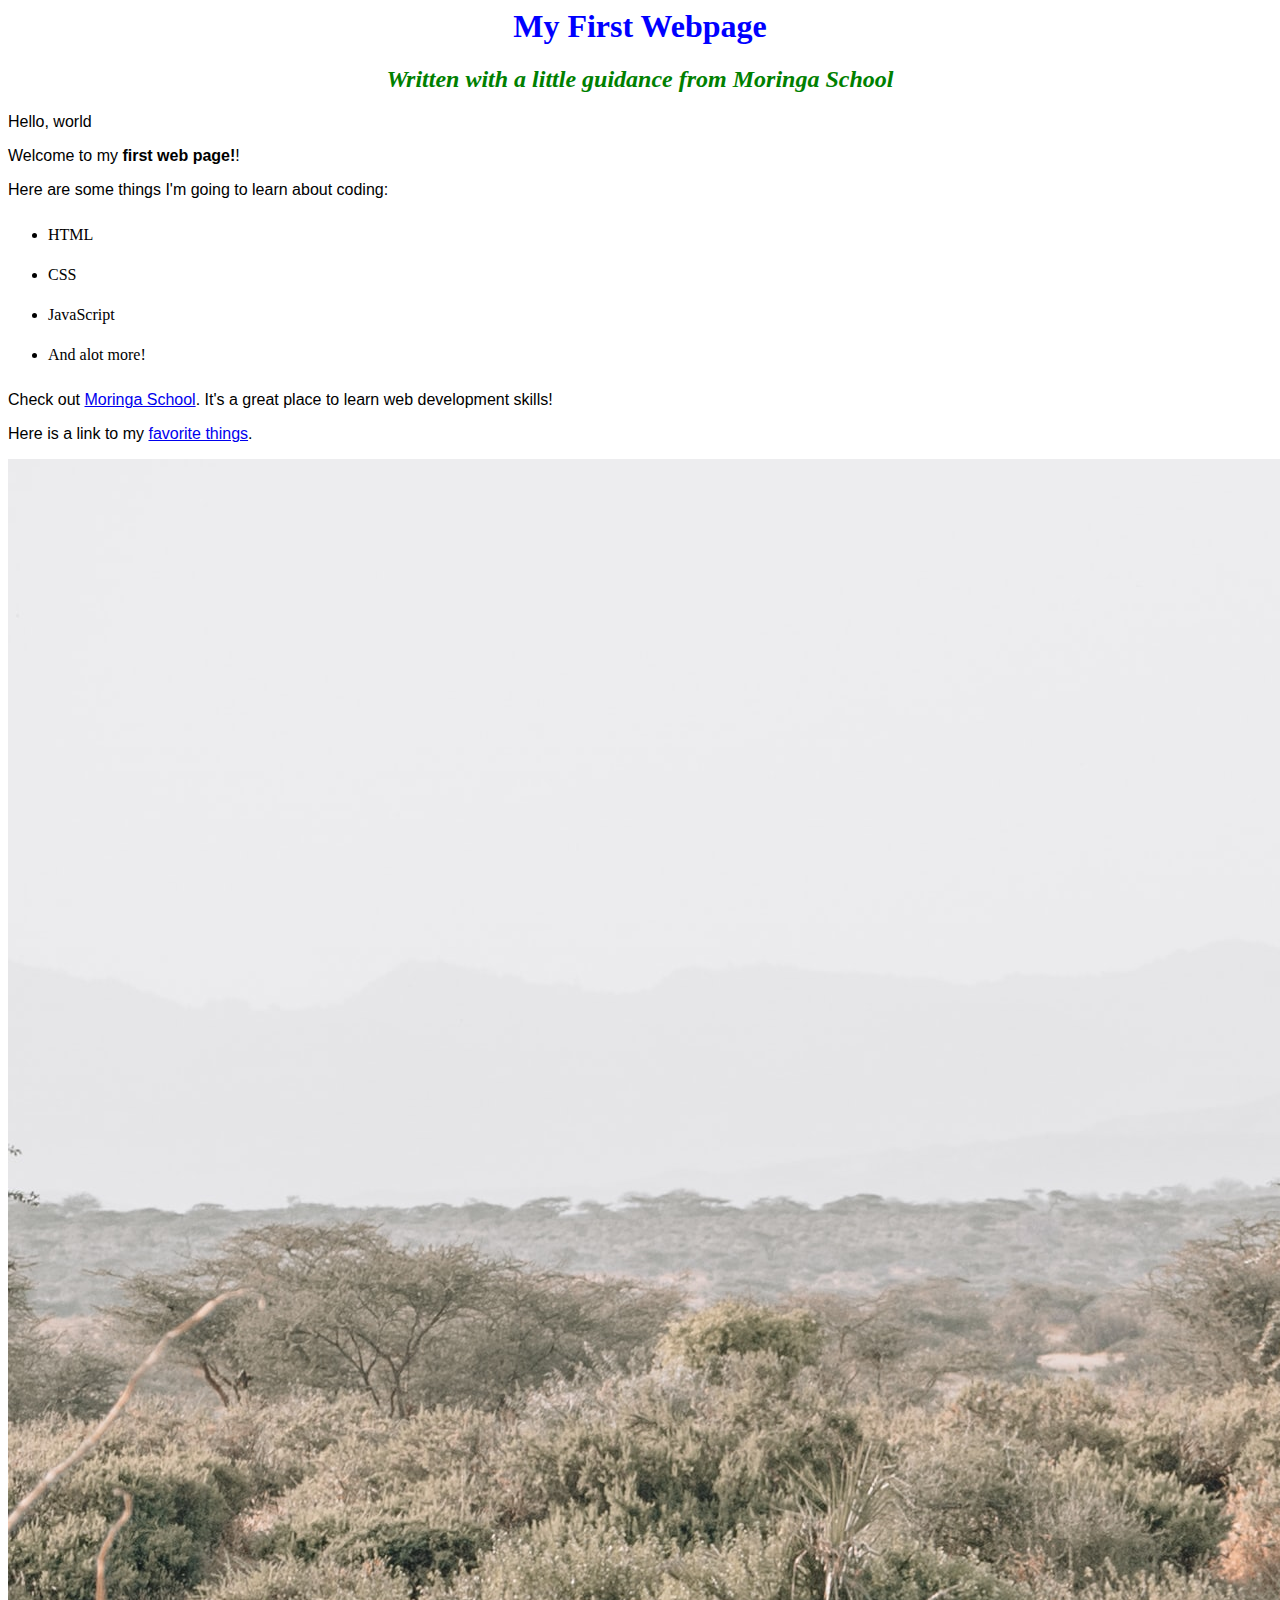
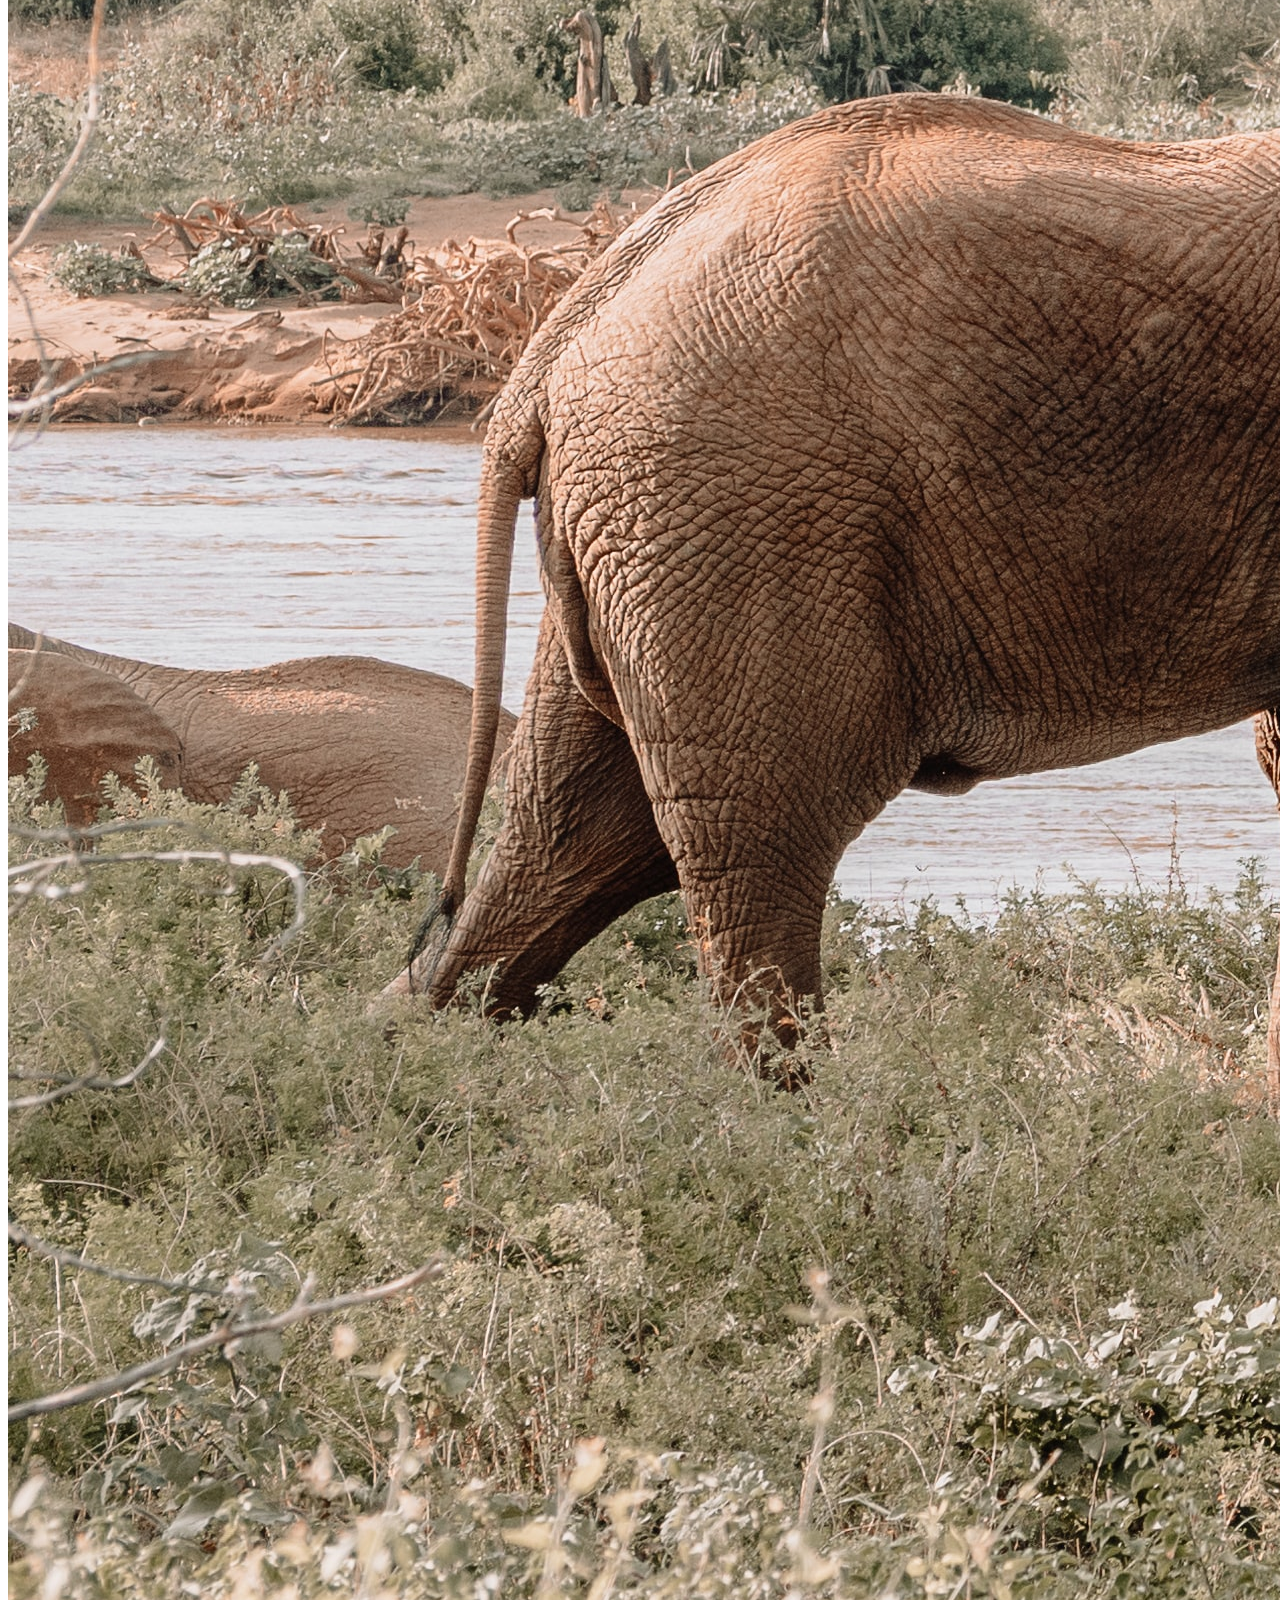
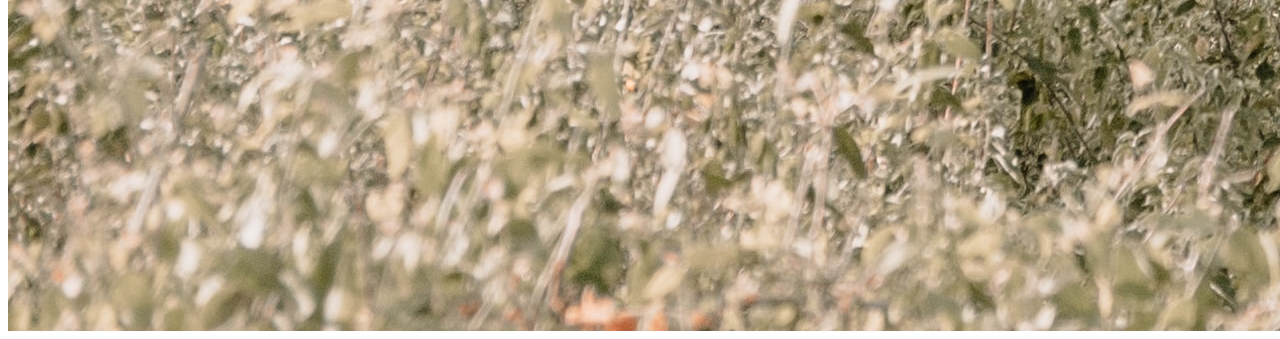
<file: index.html>
<DOCTYPE html>
<html>
  <head>
    <title>My first webpage!</title>
    <link href="css/styles.css" rel="stylesheet" type="text/css"
  </head>
  <body>
    <h1>My First Webpage</h1>
    <h2>Written with a little guidance from <em>Moringa School</em></h2>

    <p>Hello, world</p>
    <p>Welcome to my <strong>first web page!</strong>!</p>

    <p>Here are some things I'm going to learn about coding:</p>
    <ul>
      <li>HTML</li>
      <li>CSS</li>
      <li>JavaScript</li>
      <li>And alot more!</li>
    </ul>
  </body><p>Check out <a href="http://moringaschool.com/">Moringa School</a>. It's a great place to learn web development skills!</p>
         <p>Here is a link to my <a href="favorite-things.html">favorite things</a>.</p>
         <img src="images/elephant.jpg"alt="A photo of an elephant">
  </html>
</file>
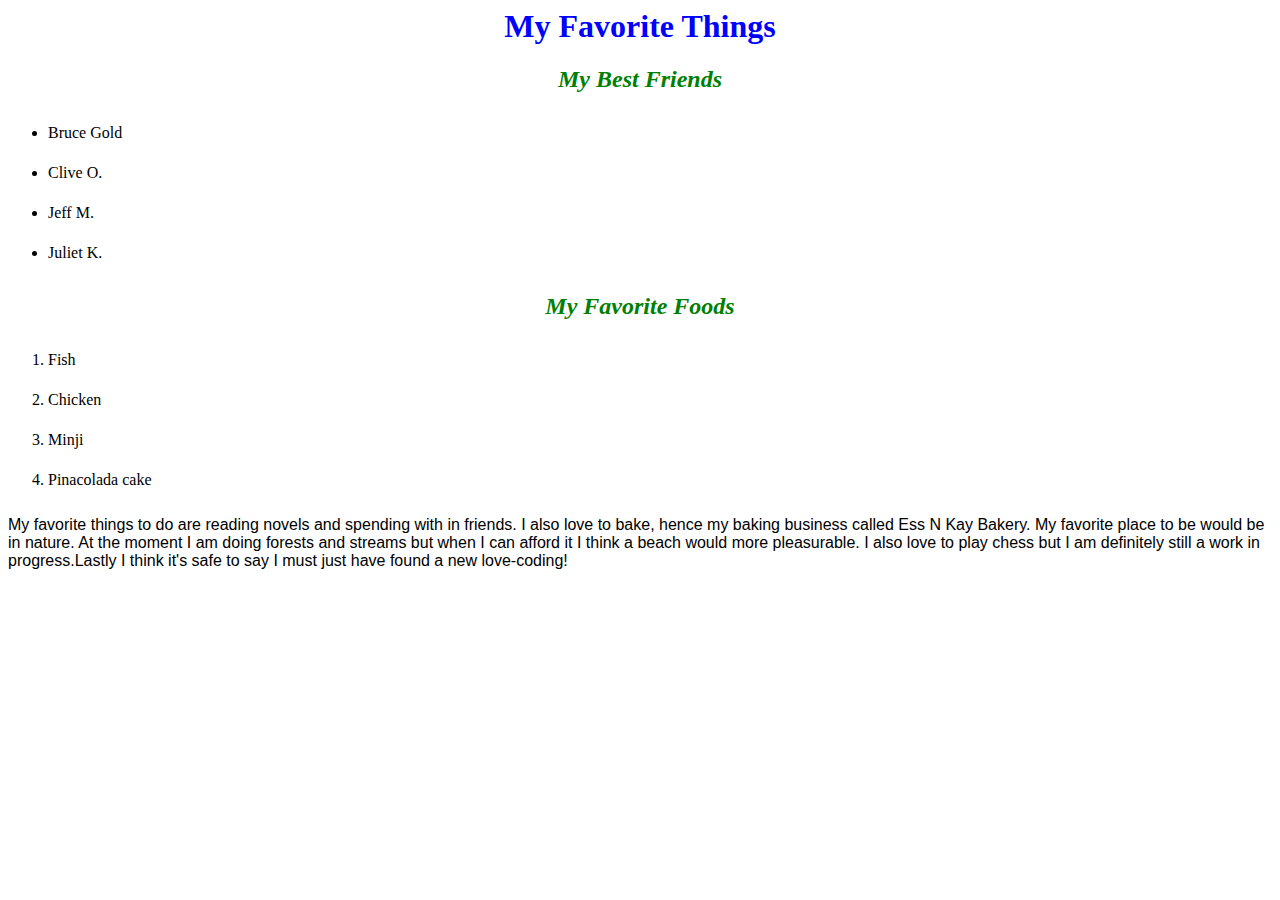
<file: my-favorite-things.html>
<DOCTYPE html>
<html>
  <head>
    <title>My Favorite Things</title>
    <link href="css/styles.css" rel="stylesheet" type="text/css"
  </head>
  <body>
    <h1>My Favorite Things</h1>
    <h2>My Best Friends</h2>
    <ul>
      <li>Bruce Gold</li>
      <li>Clive O.</li>
      <li>Jeff M.</li>
      <li>Juliet K.</li>
    </ul>
    <h2>My Favorite Foods</h2>
    <ol>
      <li>Fish</li>
      <li>Chicken</li>
      <li>Minji</li>
      <li>Pinacolada cake</li>
    </ol>
    <p>My favorite things to do are reading novels and spending with in friends. I also love to bake, hence my baking business called Ess N Kay Bakery. My favorite place to be would be in nature. At the moment I am doing forests and streams but when I can afford it I think a beach would more pleasurable. I also love to play chess but I am definitely still a work in progress.Lastly I think it's safe to say I must just have found a new love-coding!</p>
  </body>
</html>
</file>
<file: css/styles.css>
h1 {
  color: blue;
  text-align: center;
}
h2 {
  color: green;
  font-style: italic;
  text-align: center;
}
p{
  font-family: sans-serif;
}
ul{
  line-height: 40px;
}
ol{
  line-height: 40px;
}
{
  background-color: blue;
}
</file>
